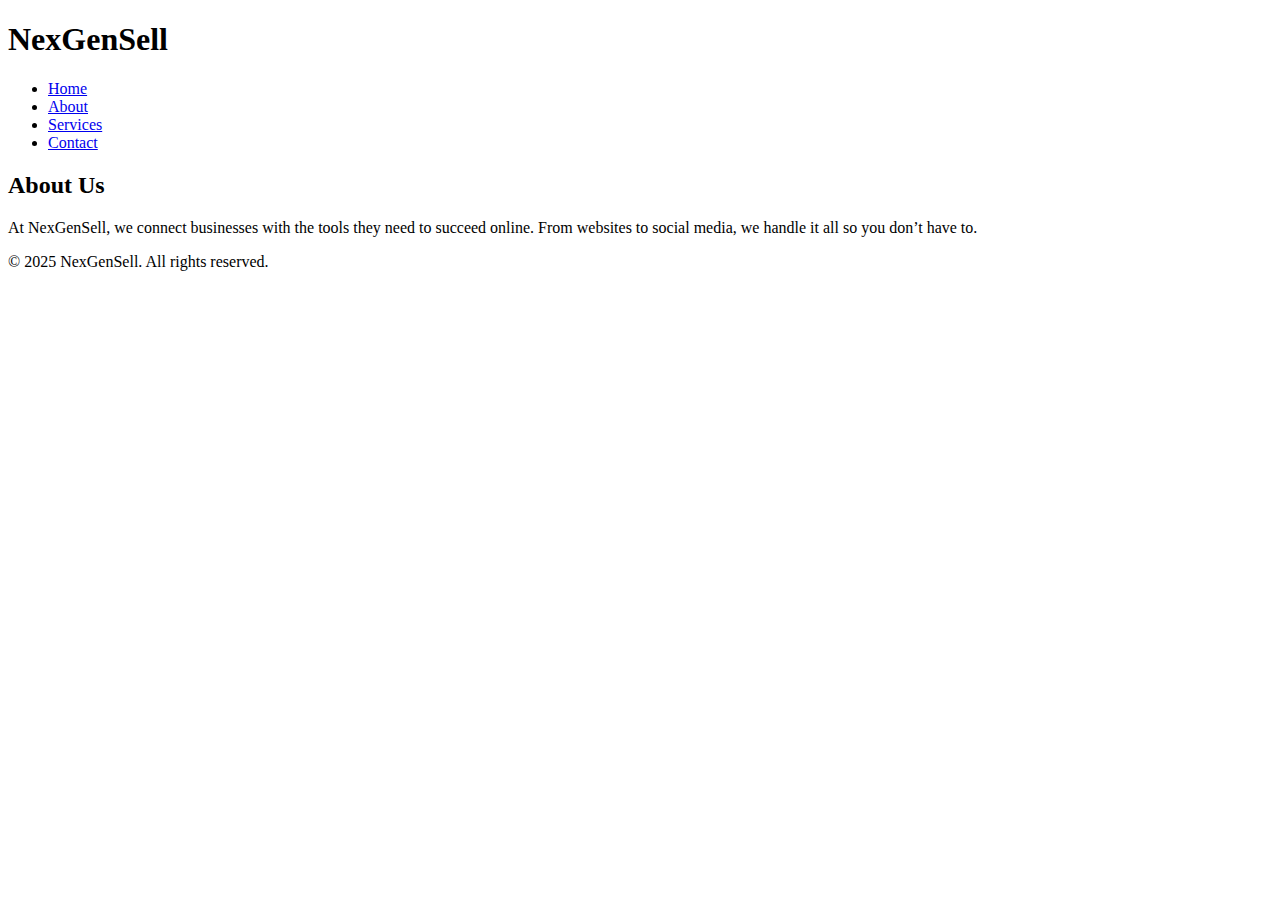
<file: about.html>
<!DOCTYPE html>
<html lang="en">
<head>
  <meta charset="UTF-8" />
  <meta name="viewport" content="width=device-width, initial-scale=1.0"/>
  <title>About - NexGenSell</title>
  <link rel="stylesheet" href="style.css" />
</head>
<body>
  <header>
    <h1>NexGenSell</h1>
    <nav>
      <ul>
        <li><a href="index.html">Home</a></li>
        <li><a href="about.html" class="active">About</a></li>
        <li><a href="services.html">Services</a></li>
        <li><a href="contact.html">Contact</a></li>
      </ul>
    </nav>
  </header>
  
  <main>
    <h2>About Us</h2>
    <p>At NexGenSell, we connect businesses with the tools they need to succeed online. From websites to social media, we handle it all so you don’t have to.</p>
  </main>

  <footer>
    <p>&copy; 2025 NexGenSell. All rights reserved.</p>
  </footer>
</body>
</html>
</file>
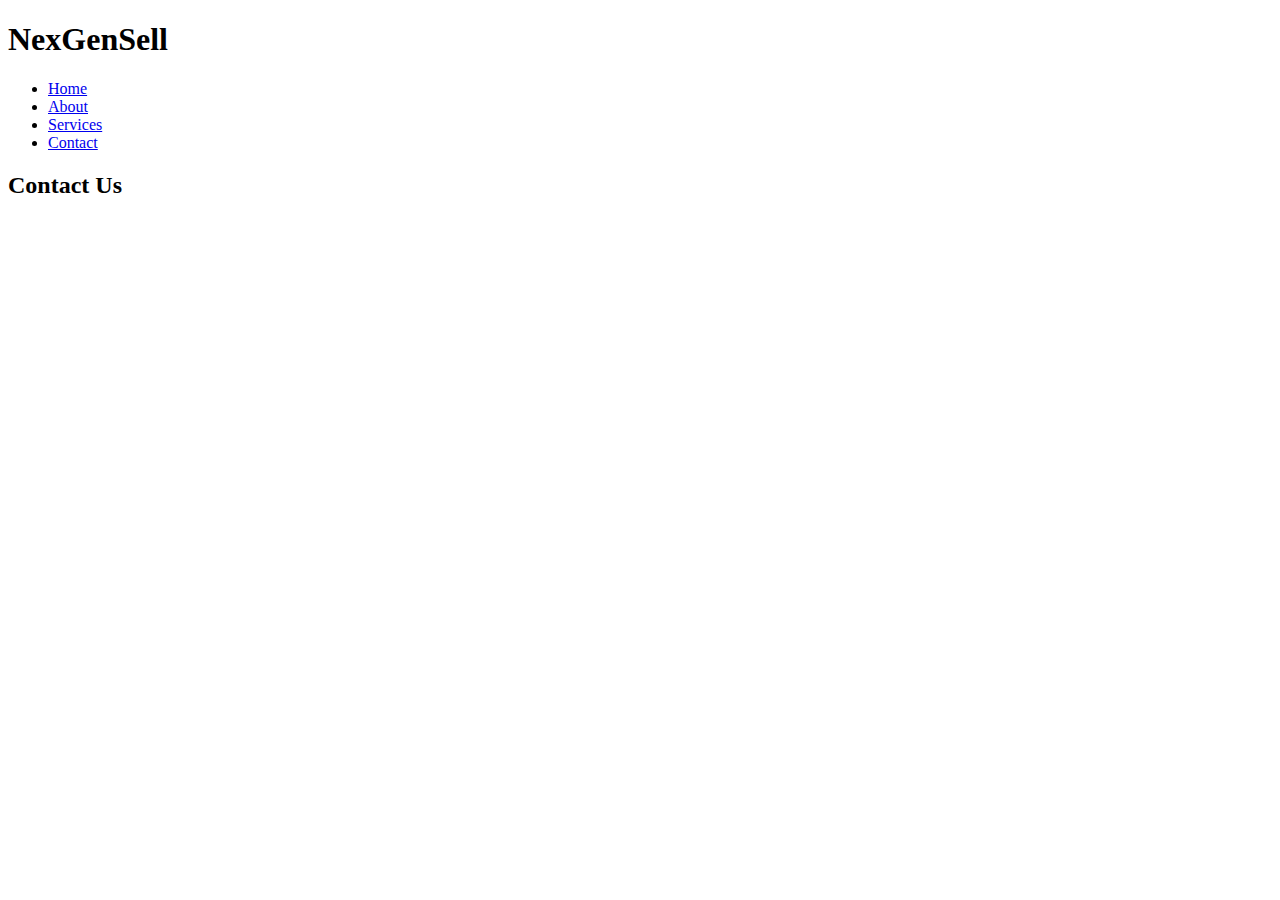
<file: contact.html>
<!DOCTYPE html>
<html lang="en">
<head>
  <meta charset="UTF-8" />
  <meta name="viewport" content="width=device-width, initial-scale=1.0"/>
  <title>Contact - NexGenSell</title>
  <link rel="stylesheet" href="style.css" />
</head>
<body>
  <header>
    <h1>NexGenSell</h1>
    <nav>
      <ul>
        <li><a href="index.html">Home</a></li>
        <li><a href="about.html">About</a></li>
        <li><a href="services.html">Services</a></li>
        <li><a href="contact.html" class="active">Contact</a></li>
      </ul>
    </nav>
  </header>

  <main>
    <h2>Contact Us</h
</file>
<file: style.css>
<link rel="stylesheet" href="style.css">
</file>
